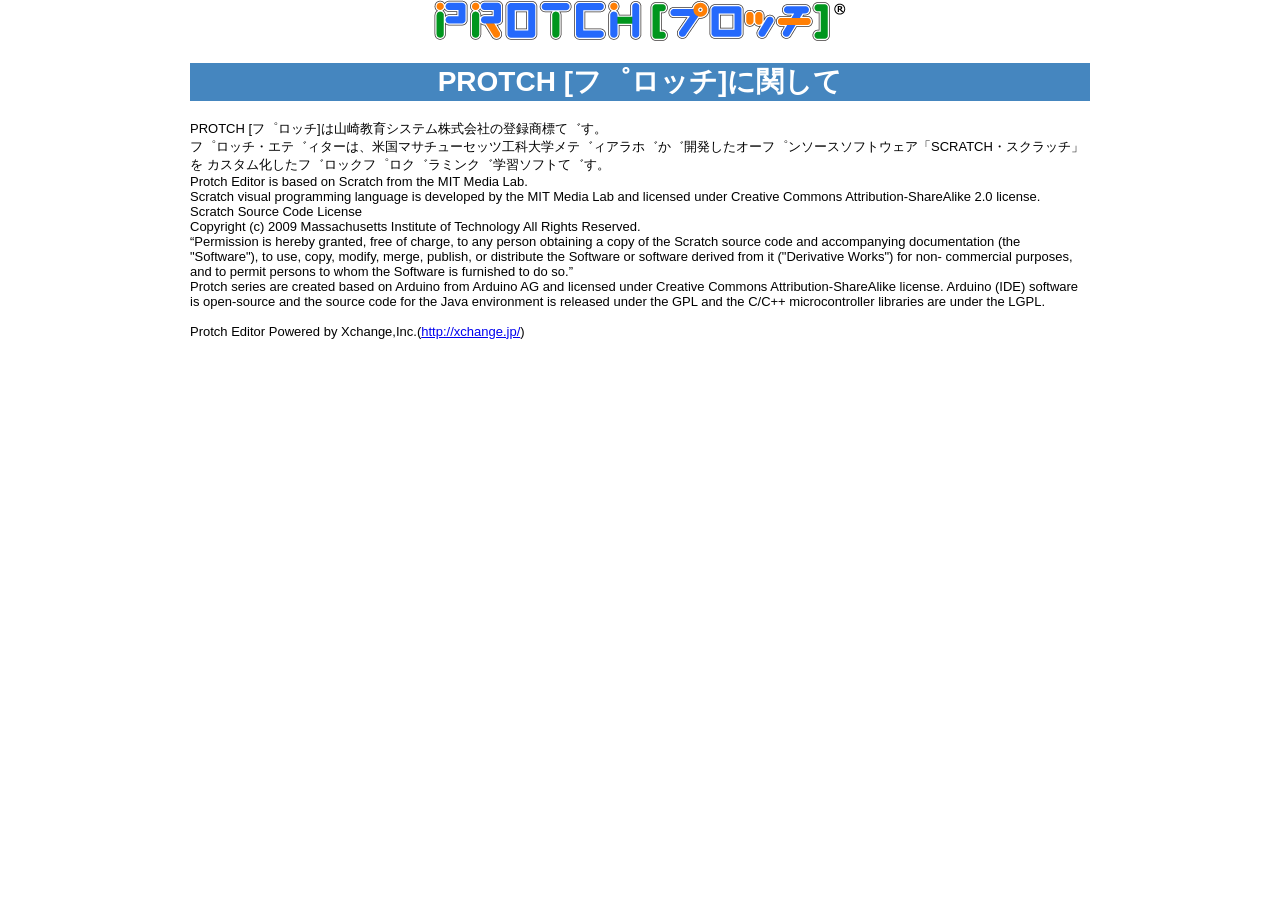
<file: src/html/license/index.html>
<!DOCTYPE html>
<html lang="ja">
<head>
  <!--=========== METADATA ============-->
  <meta charset="utf-8">
  <title>PROTCH [フ゜ロッチ]の使い方</title>
  <meta name="viewport" content="width=device-width, user-scalable=no, initial-scale=1, minimum-scale=1">
  <link rel="stylesheet" href="css/style.css">
  <!--=========== FAVICON ============-->
  <link rel="shortcut icon" href="">
  <!--=========== OGP ============-->
  <meta property="og:title" content="TOP">
  <meta property="og:description" content="description">
  <meta property="og:url" content="url">
  <meta property="og:image" content="image">
  <meta property="fb:app_id" content="">

</head>
<body>
<center><img src="img/procth_logo_r.png"></center>

<h1>PROTCH [フ゜ロッチ]に関して</h1>


<div class="section4">
	
PROTCH [フ゜ロッチ]は山崎教育システム株式会社の登録商標て゛す。<br>
フ゜ロッチ・エテ゛ィターは、米国マサチューセッツ工科大学メテ゛ィアラホ゛か゛開発したオーフ゜ンソースソフトウェア「SCRATCH・スクラッチ」を カスタム化したフ゛ロックフ゜ロク゛ラミンク゛学習ソフトて゛す。<br>
Protch Editor is based on Scratch from the MIT Media Lab.<br>
Scratch visual programming language is developed by the MIT Media Lab and licensed under Creative Commons Attribution-ShareAlike 2.0 license.<br>
Scratch Source Code License<br>
Copyright (c) 2009 Massachusetts Institute of Technology All Rights Reserved.<br>
“Permission is hereby granted, free of charge, to any person obtaining a copy of the Scratch source code and accompanying documentation (the "Software"), to use, copy, modify, merge, publish, or distribute the Software or software derived from it ("Derivative Works") for non- commercial purposes, and to permit persons to whom the Software is furnished to do so.”<br>
Protch series are created based on Arduino from Arduino AG and licensed under Creative Commons Attribution-ShareAlike license. Arduino (IDE) software is open-source and the source code for the Java environment is released under the GPL and the C/C++ microcontroller libraries are under the LGPL.<br>
<br>
Protch Editor Powered by Xchange,Inc.(<a href="http://xchange.jp/">http://xchange.jp/</a>)<br>
</div>

</body>
</html>
</file>
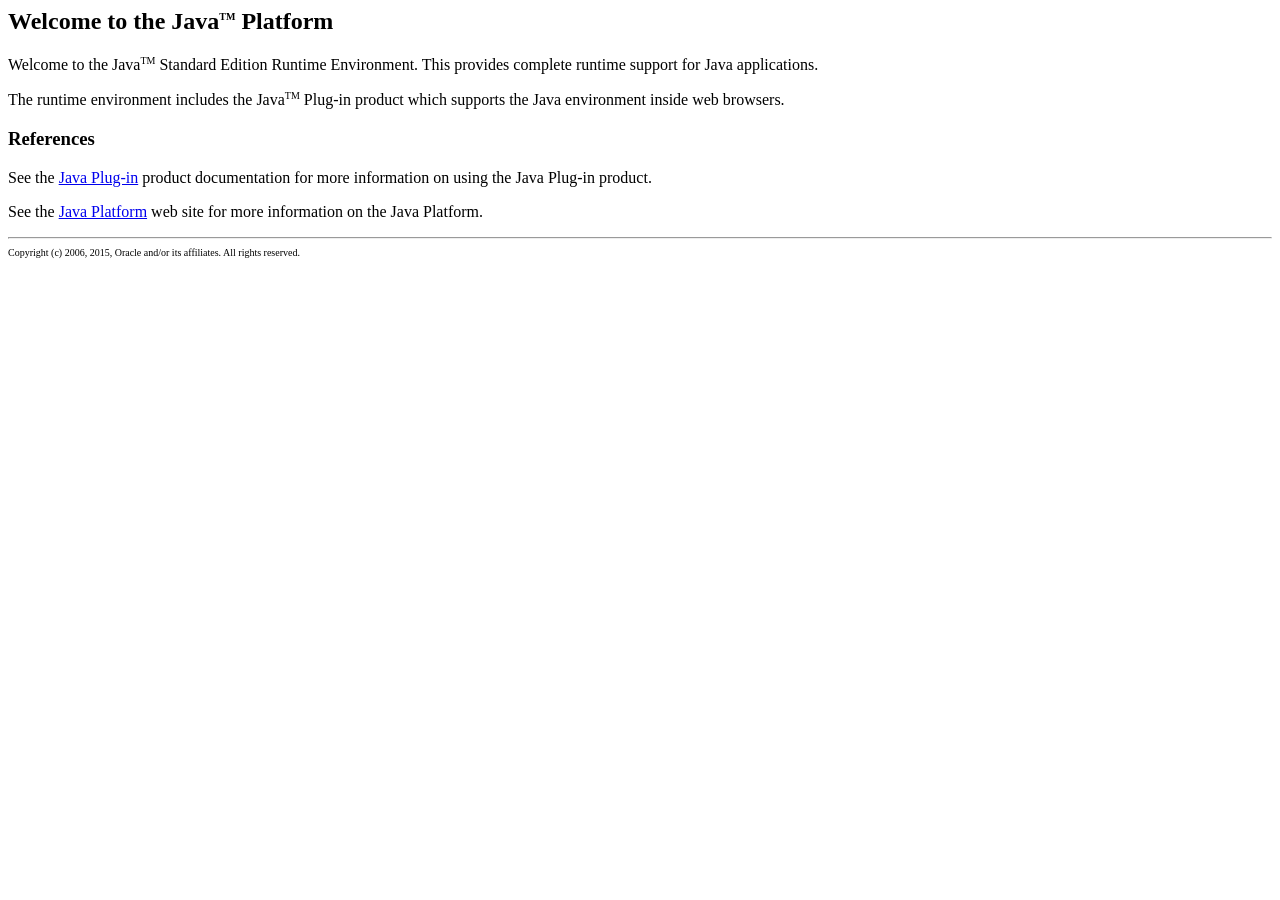
<file: src/Arduino/java/Welcome.html>
<html>
<head>
<title>
Welcome to the Java(TM) Platform
</title>
</head>
<body>

<h2>Welcome to the Java<SUP><FONT SIZE=-2>TM</FONT></SUP> Platform</h2>
<p> Welcome to the Java<SUP><FONT SIZE=-2>TM</FONT></SUP> Standard Edition Runtime 
  Environment. This provides complete runtime support for Java applications. 
<p> The runtime environment includes the Java<SUP><FONT SIZE=-2>TM</FONT></SUP> 
  Plug-in product which supports the Java environment inside web browsers. 
<h3>References</h3>
<p>
See the <a href="http://download.oracle.com/javase/7/docs/technotes/guides/plugin/">Java Plug-in</a> product
documentation for more information on using the Java Plug-in product.
<p> See the <a href=
"http://www.oracle.com/technetwork/java/javase/overview/"
>Java Platform</a> web site for 
  more information on the Java Platform. 
<hr>
<font size="-2">
Copyright (c) 2006, 2015, Oracle and/or its affiliates. All rights reserved.
</font>
<p>
</body>
</html>
</file>
<file: src/html/license/css/style.css>
﻿body{
	margin:15px;
	padding:0;
	width: 900px;
	font-size: 14px;
	margin: 0 auto;
	font-family: 'Hiragino Kaku Gothic ProN', 'ヒラギノ角ゴ ProN W3', Meiryo, メイリオ, Osaka, 'MS PGothic', arial, helvetica, sans-serif;
}
*{
	box-sizing: border-box;
}
h1{
	background-color: #4586bf;
	color:#fff;
	text-align: center;
}
.section1{
	padding: 0 0 0px 0;
}
ul{
	padding:0;
}
.section1 .txt1 {
	width:65%;
	float:left;
	padding:0 20px;
}
.img1{
	float:right;
	width:30%;
}
.section1 .txt1 li{
	list-style: none;
	margin-bottom: 20px;
}
.section1 .txt1 li span{
	background-color: #4586bf;
	color:#fff;
	padding:10px;
	font-weight: bold;
	font-size:12px;
	margin-right:10px;
	}
	
.section1 h2{
	font-size:25px;
}
.section2{
	clear: both;
	padding:20px 0;
}
.section2 h2{
	padding:0;
	padding-top:40px;
	border-top:2px solid #ccc;
	font-size:25px;
	margin:10px 0 40px 0;
}
.section2 .txt2 {
	background-color: #4586bf;
	color:#fff;
	padding:15px;
	width:33%;
	float:right;
	padding:20px;
}
.img2{
	float:left;
	width:60%;
}
.section3{
	clear: both;
	margin:30px 0 50px 0;
	padding:20px;	
	border:4px solid #4586bf;	
}
.section3 h3{
	font-size:20px;
	margin: 0 0 20px 0;
	padding-bottom: 10px;
	border-bottom:2px solid #4586bf;
}
.section3 h2{
	padding:0;
	margin:0 0 30px 0;
}
.img3{
	float:left;
	width:18%;
}
.section3 .txt3{
	float:left;
	margin-bottom: 20px;
	margin-left: 10px;
	width:80%;
}
.section3 .txt3 .inner{
	float:left;
	margin:0 3px;
	width:31%;
}
h4{
	padding:0;
	font-size:16px;
	margin-bottom: 10px;
}
.section4{
	margin:0px 0 50px 0;
	font-size:13px;
}
.about1{
	background-color: #1167BD;
	color:#fff;	
	padding:20px;
	width:100%;
	margin:10px auto;
	border-radius: 5px;
	text-align: center;
}
.about2{
	background-color: #f079ff;
	color:#fff;
	padding:20px;
	width:100%;
	margin:10px auto;
	border-radius: 5px;	
	text-align: center;	
}
.about3{
	background-color: #369747;
	color:#fff;	
	padding:20px;
	width:32.5%;
	margin:10px 0;
	border-radius: 5px;	
	text-align: center;
	float:left;
}
.about4{
	background-color: #F18F2E;
	color:#fff;	
	padding:20px;
	width:32.5%;
	margin:10px;
	border-radius: 5px;	
	text-align: center;
	float:left;
}
.about5{
	background-color: #56A9F6;
	color:#fff;	
	padding:20px;
	width:32.5%;
	margin:10px 0;
	border-radius: 5px;	
	text-align: center;
	float:right;
}
.about1 h2{text-align: center;}
.about1 img{width:100%;height: auto;max-width: 500px;}

.about2 h2{text-align: center;}
.about2 img{width:100%;height: auto;max-width: 500px;}

.about3 h2{text-align: center;}
.about3 img{width:100%;height: auto;max-width: 500px;}

.about4 h2{text-align: center;}
.about4 img{width:100%;height: auto;max-width: 500px;}

.about5 h2{text-align: center;}
.about5 img{width:100%;height: auto;max-width: 500px;}

.about6 h2{text-align: center;}
.about6 img{width:100%;height: auto;max-width: 500px;}


@media screen and (max-width: 760px) {
	

body{
	width: 97%;
	margin;0;

}
h1{
	font-size: 20px;
}
h2{
	font-size:20px !important;
}
*{
	float: none !important;
}
img{
	max-width: 90%;
}
.img{
	width: 90%;
	margin:0 auto;
}
.img1{
	display: block;
	margin:0 auto;	
	width: 90%;	
}
.img2{
	display: block;
	margin:0 auto 20px auto;	
	width: 100%;
}
.img3{
	display: block;
	margin:0 auto;	
	width: 100%;	
}
.section1 .txt1{
	padding:0;
	width: 100%;
}
.section1 .txt1 span{
	display: block;
	margin-right: 0 !important;
	padding-left: !important;
	margin-bottom:10px;
	color:#4586bf !important;
	background-color: #fff !important;
	border-bottom: 2px solid #4586bf;
}
.section2 .txt2{
	width: 100%;
	box-sizing: border-box;
}

.section3 .txt3 .inner{
	width: 100%;
}
.section3{
	margin-top:0;
}
.about3,.about4,.about5{
	width: 100%;
	margin:10px auto;
}
}
</file>
